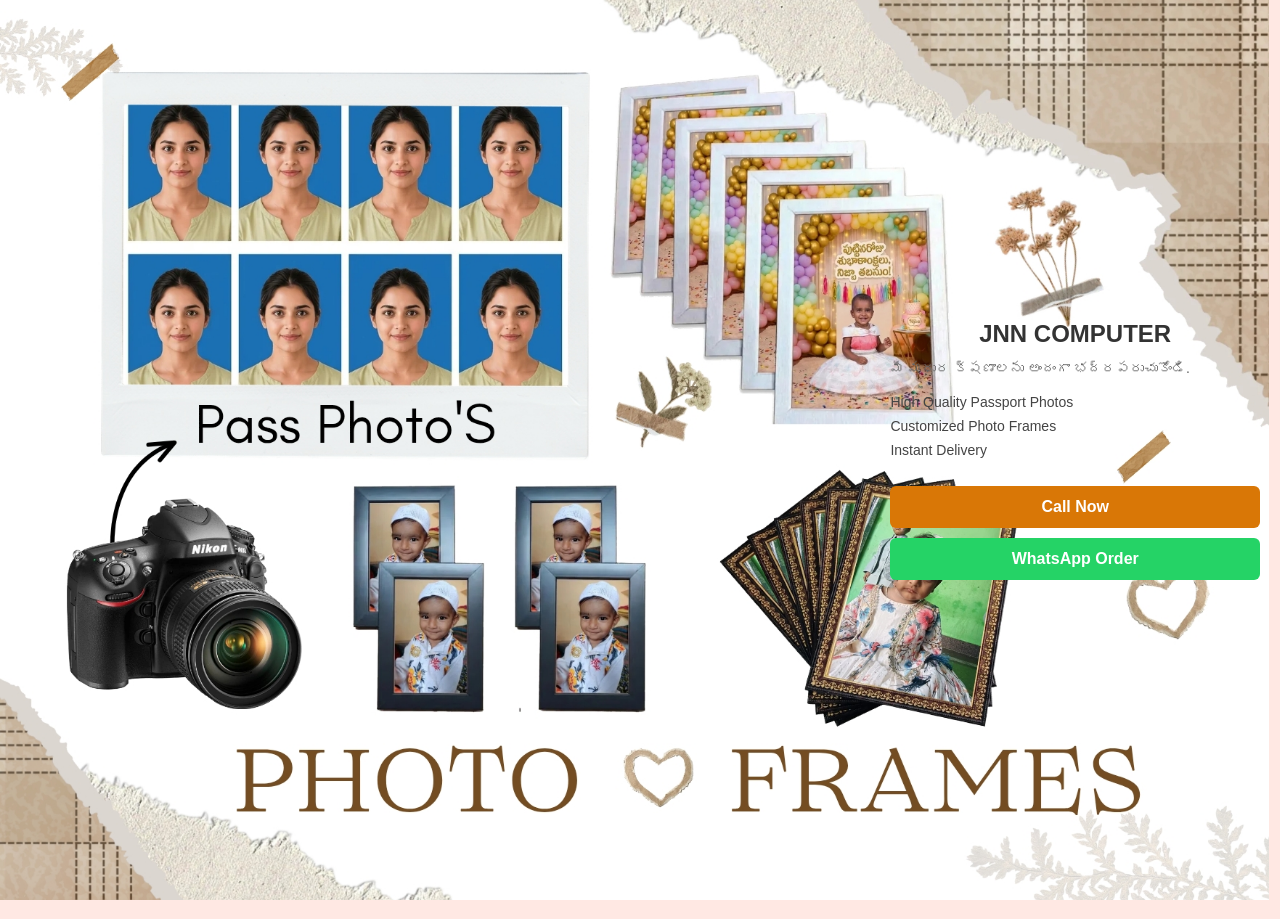
<file: index.html>
<!DOCTYPE html>
<html lang="en">
<head>
<meta charset="UTF-8">
<meta name="viewport" content="width=device-width, initial-scale=1.0">
<title>Fullscreen Images with Buttons</title>
<link rel="stylesheet" href="Css1.css">


  
</head>

<body>
  
<script src="java1.js"></script>  
  
<div class="container">
  <div class="image-slide active">
    <img src="2.jpg" alt="Image 1">
  </div>
  <div class="image-slide">
    <img src="3.jpg" alt="Image 2">
  </div>

  
  
  <div class="banner-container">
  <div class="left-banner">
</div>
  <div class="right-content">
    <h2>JNN COMPUTER</h2> 
    <p>మీ మధుర క్షణాలను అందంగా భద్రపరుచుకోండి.</p>
    <ul class="features">
      <li>High Quality Passport Photos</li>
      <li>Customized Photo Frames</li>
      <li>Instant Delivery</li>
    </ul>
    <div class="btn-group">
      <a href="tel:7702996800" class="btn call-btn">Call Now</a>
      <a href="https://wa.me/7702996800" class="btn whatsapp-btn">WhatsApp Order</a>
    </div>
  </div>
</div>
  
  
  
  <button class="nav-btn prev-btn">&lt;</button>
  <button class="nav-btn next-btn">&gt;</button>
</div>
  
  
  
<button id="start-btn">Start Experience</button>
<div class="container" style="display: none;">
 <!-- మీ ఇమేజ్ స్లైడ్‌లు ఇక్కడ ఉంటాయి -->
</div>

    

</body>
</html>
</file>
<file: Css1.css>
body, html {
  margin: 0;
  padding: 0;
  width: auto;
  height: 100%;
  overflow: hidden;
  justify-content: center;
  align-items: center;
}

.container {
  position: relative;
  width: auto;
  height: 100%;
}

.image-slide {
  position: absolute;
  width: auto%;
  height: 100%;
  opacity: 0;
  transition: opacity 0.5s ease-in-out;
}

.image-slide.active {
  opacity: 1;
}

.image-slide img {
  width: 100%;
  height: 100%;
  object-fit: cover;
}

.nav-btn {
  position: absolute;
  top: 50%;
  transform: translateY(-25%);
  background: rgba(255, 255, 255, 0.5);
  border: none;
  font-size: 2rem;
  padding: 1rem;
  cursor: pointer;
  opacity: 0;
  transition: opacity 0.3s ease;
}

.container:hover .nav-btn {
  opacity: 1;
}

.prev-btn { left: 10px; }
.next-btn { right: 10px; }

.nav-btn:hover {
  background: rgba(255, 255, 255, 0.8);
}




* {
  margin: 0;
  padding: 0;
  box-sizing: border-box;
}
body {
  font-family: Arial, sans-serif;
  background-color: #FFE8E3;
}
.banner-container {
  display: flex;
  align-items: center;
  justify-content: space-between;
  width: 100%;
  height: 100vh;
  position: relative;
  overflow: hidden;
}

.right-content {
  flex: 0 0 32%;
  max-width: 32%;
  padding: 20px;
  display: flex;
  flex-direction: column;
  justify-content: center;
}
.right-content h2 {
  font-size: 24px;
  margin-bottom: 10px;
  color: #333;
}
.right-content p {
  font-size: 14px;
  margin-bottom: 15px;
  color: #666;
  line-height: 1.5;
}
.features {
  list-style: none;
  margin-bottom: 20px;
}
.features li {
  font-size: 14px;
  margin-bottom: 8px;
  color: #444;
}
.btn-group {
  display: flex;
  flex-direction: column;
  gap: 10px;
}
.btn {
  display: block;
  text-align: center;
  text-decoration: none;
  padding: 12px;
  border-radius: 6px;
  font-size: 16px;
  font-weight: bold;
  color: white;
}
.call-btn {
  background-color: #d97706;
}
.whatsapp-btn {
  background-color: #25d366;
}



@keyframes colorShift {
  0% { color: #ff007f; }
  33% { color: #00ffcc; }
  66% { color: #ffcc00; }
  100% { color: #ff007f; }
}

@keyframes titleGlow {
  0%, 100% { text-shadow: 0 0 10px #ff007f, 0 0 20px #ff007f; }
  50% { text-shadow: 0 0 20px #00ffcc, 0 0 40px #00ffcc; }
}

h2 {
  font-size: 3em;
  font-weight: bold;
  text-align: center;
  animation: colorShift 6s infinite, titleGlow 3s infinite;
}
</file>
